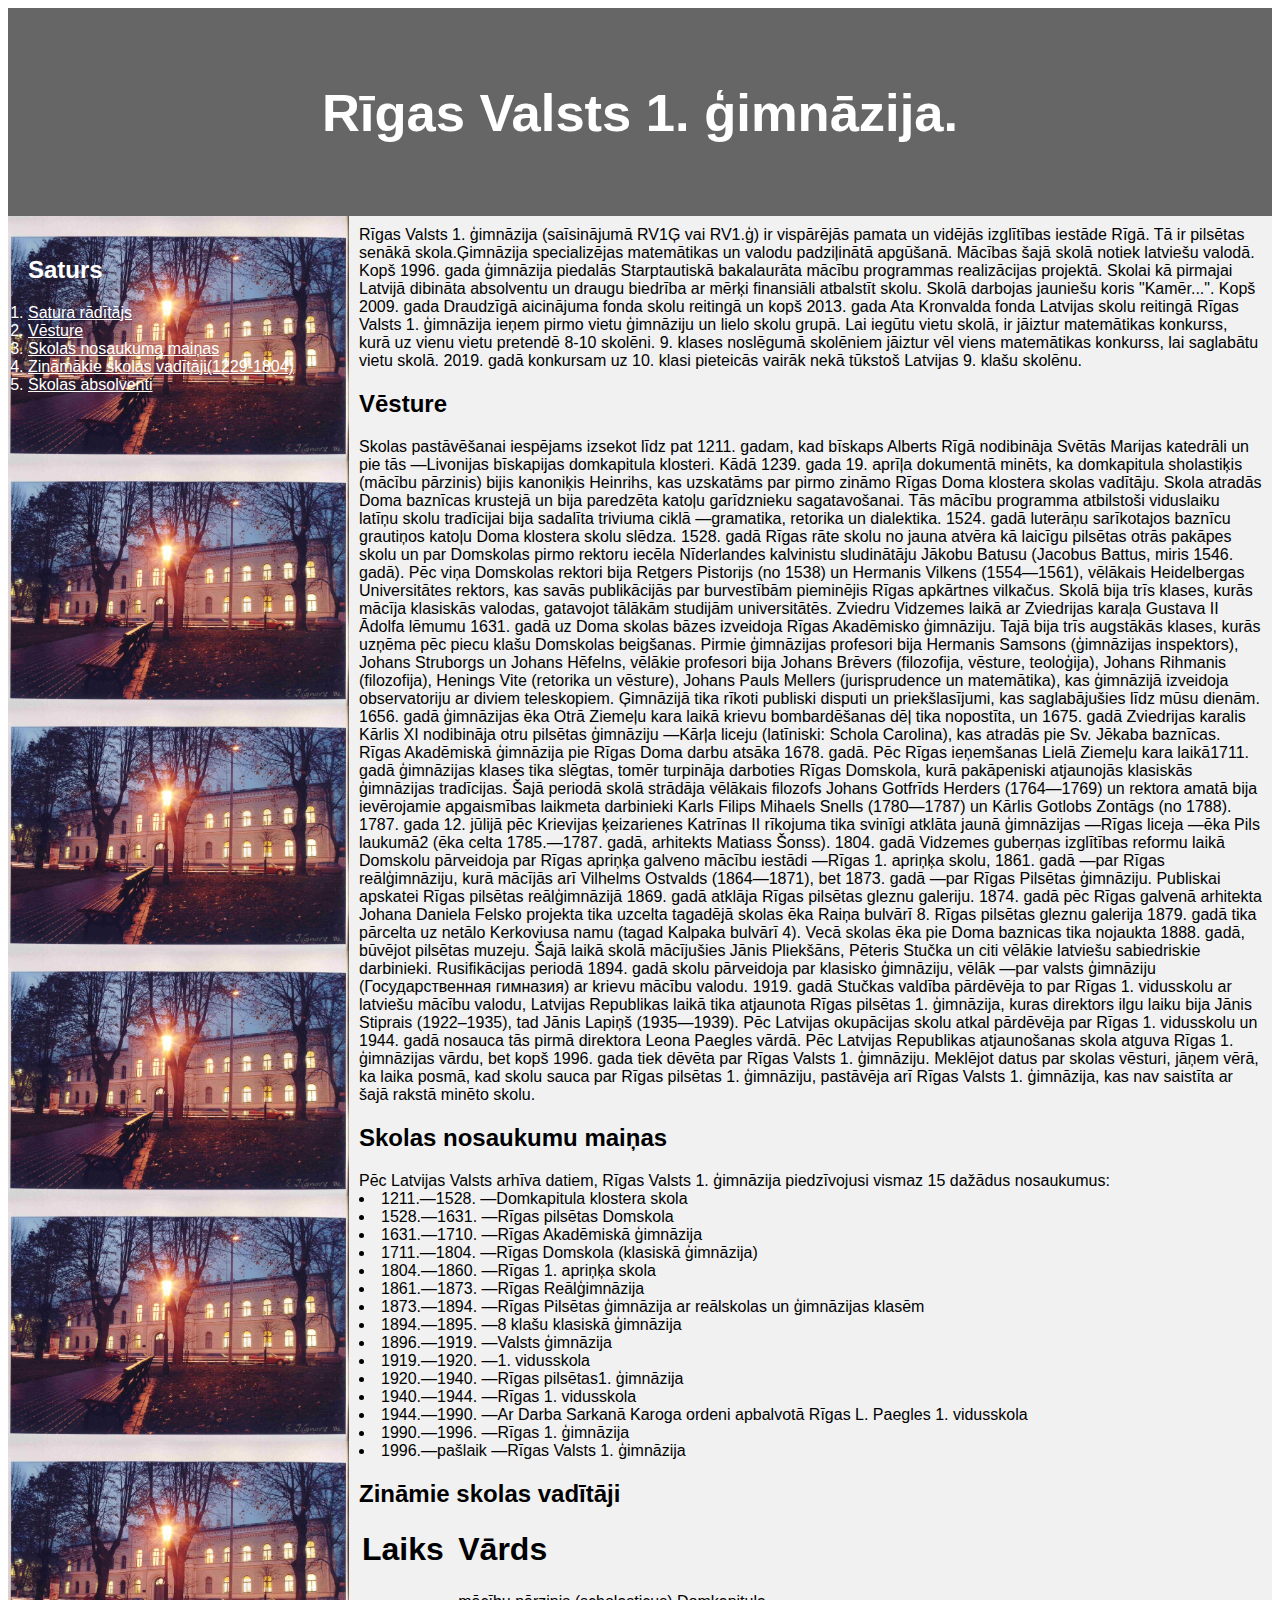
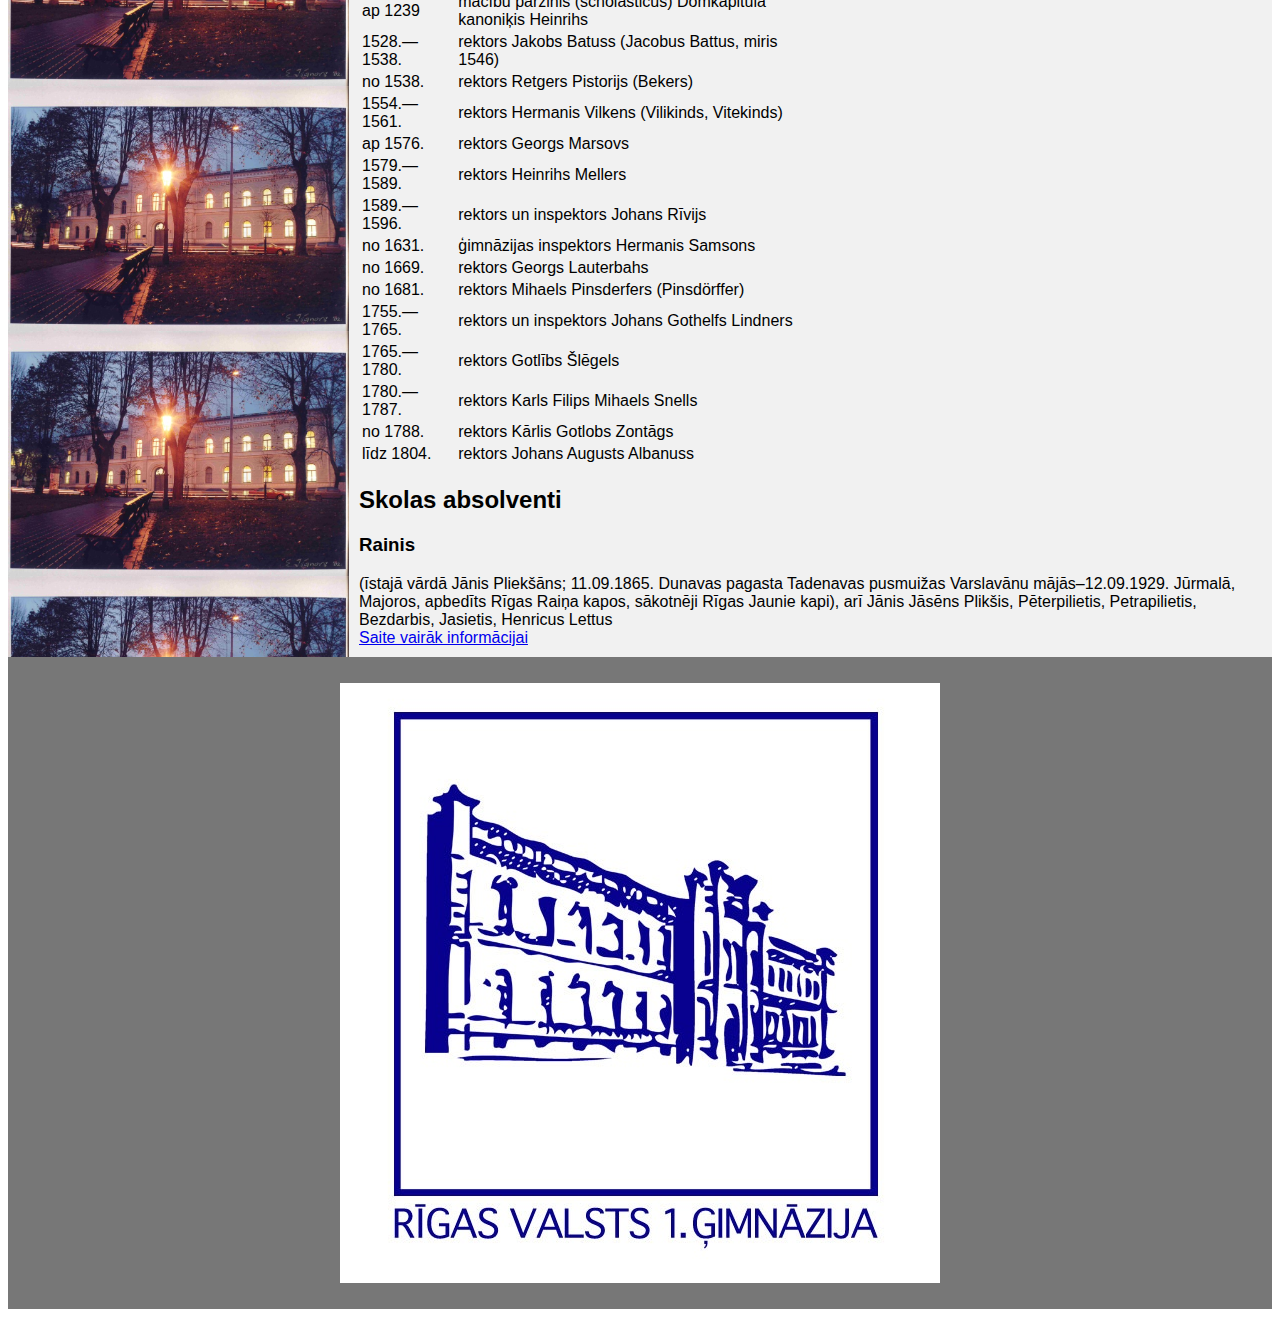
<file: index.html>
<html lang="en">
<head>
<title>CSS Template</title>
<meta charset="utf-8">
<meta name="viewport" content="width=device-width, initial-scale=1">

</head>
<body>
   <link rel="stylesheet" href="stils.css"> 
<header>
    <h2>Rīgas Valsts 1. ģimnāzija.</h2>
</header>

<section>
  <nav>
      <h2 id="Saturs" style='color: white'>Saturs</h2>
    <ul style="list-style: decimal">
      
      <li><a href="#Saturs" style='color: white'>Satura rādītājs</a></li>
      <li><a href="#Vēsture" style='color: white'>Vēsture</a></li>
      <li><a href="#Skolas nosaukumu maiņas" style='color: white'>Skolas nosaukuma maiņas</a></li>
      <li><a href="#Zināmie skolas vadītāji" style='color: white'>Zināmākie skolas vadītāji(1229-1804)</a></li>
        <li><a href="#Skolas absolventi" style='color: white'>Skolas absolventi</a></li>
    </ul>
  </nav>
  
  <article>
      
      
      Rīgas Valsts 1. ģimnāzija (saīsinājumā RV1Ģ vai RV1.ģ) ir vispārējās pamata un vidējās izglītības iestāde Rīgā. Tā ir pilsētas senākā skola.Ģimnāzija specializējas matemātikas un valodu padziļinātā apgūšanā. Mācības šajā skolā notiek latviešu valodā. Kopš 1996. gada ģimnāzija piedalās Starptautiskā bakalaurāta mācību programmas realizācijas projektā. Skolai kā pirmajai Latvijā dibināta absolventu un draugu biedrība ar mērķi finansiāli atbalstīt skolu. Skolā darbojas jauniešu koris "Kamēr...". Kopš 2009. gada Draudzīgā aicinājuma fonda skolu reitingā un kopš 2013. gada Ata Kronvalda fonda Latvijas skolu reitingā Rīgas Valsts 1. ģimnāzija ieņem pirmo vietu ģimnāziju un lielo skolu grupā. Lai iegūtu vietu skolā, ir jāiztur matemātikas konkurss, kurā uz vienu vietu pretendē 8-10 skolēni. 9. klases noslēgumā skolēniem jāiztur vēl viens matemātikas konkurss, lai saglabātu vietu skolā. 2019. gadā konkursam uz 10. klasi pieteicās vairāk nekā tūkstoš Latvijas 9. klašu skolēnu.
      
      <h2 id="Vēsture">Vēsture</h2>
      
     Skolas pastāvēšanai iespējams izsekot līdz pat 1211. gadam, kad bīskaps Alberts Rīgā nodibināja Svētās Marijas katedrāli un pie tās —Livonijas bīskapijas domkapitula klosteri. Kādā 1239. gada 19. aprīļa dokumentā minēts, ka domkapitula sholastiķis (mācību pārzinis) bijis kanoniķis Heinrihs, kas uzskatāms par pirmo zināmo Rīgas Doma klostera skolas vadītāju. Skola atradās Doma baznīcas krustejā un bija paredzēta katoļu garīdznieku sagatavošanai. Tās mācību programma atbilstoši viduslaiku latīņu skolu tradīcijai bija sadalīta triviuma ciklā —gramatika, retorika un dialektika. 1524. gadā luterāņu sarīkotajos baznīcu grautiņos katoļu Doma klostera skolu slēdza. 1528. gadā Rīgas rāte skolu no jauna atvēra kā laicīgu pilsētas otrās pakāpes skolu un par Domskolas pirmo rektoru iecēla Nīderlandes kalvinistu sludinātāju Jākobu Batusu (Jacobus Battus, miris 1546. gadā). Pēc viņa Domskolas rektori bija Retgers Pistorijs (no 1538) un Hermanis Vilkens (1554—1561), vēlākais Heidelbergas Universitātes rektors, kas savās publikācijās par burvestībām pieminējis Rīgas apkārtnes vilkačus. Skolā bija trīs klases, kurās mācīja klasiskās valodas, gatavojot tālākām studijām universitātēs. Zviedru Vidzemes laikā ar Zviedrijas karaļa Gustava II Ādolfa lēmumu 1631. gadā uz Doma skolas bāzes izveidoja Rīgas Akadēmisko ģimnāziju. Tajā bija trīs augstākās klases, kurās uzņēma pēc piecu klašu Domskolas beigšanas. Pirmie ģimnāzijas profesori bija Hermanis Samsons (ģimnāzijas inspektors), Johans Struborgs un Johans Hēfelns, vēlākie profesori bija Johans Brēvers (filozofija, vēsture, teoloģija), Johans Rihmanis (filozofija), Henings Vite (retorika un vēsture), Johans Pauls Mellers (jurisprudence un matemātika), kas ģimnāzijā izveidoja observatoriju ar diviem teleskopiem. Ģimnāzijā tika rīkoti publiski disputi un priekšlasījumi, kas saglabājušies līdz mūsu dienām. 1656. gadā ģimnāzijas ēka Otrā Ziemeļu kara laikā krievu bombardēšanas dēļ tika nopostīta, un 1675. gadā Zviedrijas karalis Kārlis XI nodibināja otru pilsētas ģimnāziju —Kārļa liceju (latīniski: Schola Carolina), kas atradās pie Sv. Jēkaba baznīcas. Rīgas Akadēmiskā ģimnāzija pie Rīgas Doma darbu atsāka 1678. gadā. Pēc Rīgas ieņemšanas Lielā Ziemeļu kara laikā1711. gadā ģimnāzijas klases tika slēgtas, tomēr turpināja darboties Rīgas Domskola, kurā pakāpeniski atjaunojās klasiskās ģimnāzijas tradīcijas. Šajā periodā skolā strādāja vēlākais filozofs Johans Gotfrīds Herders (1764—1769) un rektora amatā bija ievērojamie apgaismības laikmeta darbinieki Karls Filips Mihaels Snells (1780—1787) un Kārlis Gotlobs Zontāgs (no 1788). 1787. gada 12. jūlijā pēc Krievijas ķeizarienes Katrīnas II rīkojuma tika svinīgi atklāta jaunā ģimnāzijas —Rīgas liceja —ēka Pils laukumā2 (ēka celta 1785.—1787. gadā, arhitekts Matiass Šonss). 1804. gadā Vidzemes guberņas izglītības reformu laikā Domskolu pārveidoja par Rīgas apriņķa galveno mācību iestādi —Rīgas 1. apriņķa skolu, 1861. gadā —par Rīgas reālģimnāziju, kurā mācījās arī Vilhelms Ostvalds (1864—1871), bet 1873. gadā —par Rīgas Pilsētas ģimnāziju. Publiskai apskatei Rīgas pilsētas reālģimnāzijā 1869. gadā atklāja Rīgas pilsētas gleznu galeriju. 1874. gadā pēc Rīgas galvenā arhitekta Johana Daniela Felsko projekta tika uzcelta tagadējā skolas ēka Raiņa bulvārī 8. Rīgas pilsētas gleznu galerija 1879. gadā tika pārcelta uz netālo Kerkoviusa namu (tagad Kalpaka bulvārī 4). Vecā skolas ēka pie Doma baznicas tika nojaukta 1888. gadā, būvējot pilsētas muzeju. Šajā laikā skolā mācījušies Jānis Pliekšāns, Pēteris Stučka un citi vēlākie latviešu sabiedriskie darbinieki. Rusifikācijas periodā 1894. gadā skolu pārveidoja par klasisko ģimnāziju, vēlāk —par valsts ģimnāziju (Государственная гимназия) ar krievu mācību valodu. 1919. gadā Stučkas valdība pārdēvēja to par Rīgas 1. vidusskolu ar latviešu mācību valodu, Latvijas Republikas laikā tika atjaunota Rīgas pilsētas 1. ģimnāzija, kuras direktors ilgu laiku bija Jānis Stiprais (1922–1935), tad Jānis Lapiņš (1935—1939). Pēc Latvijas okupācijas skolu atkal pārdēvēja par Rīgas 1. vidusskolu un 1944. gadā nosauca tās pirmā direktora Leona Paegles vārdā. Pēc Latvijas Republikas atjaunošanas skola atguva Rīgas 1. ģimnāzijas vārdu, bet kopš 1996. gada tiek dēvēta par Rīgas Valsts 1. ģimnāziju. Meklējot datus par skolas vēsturi, jāņem vērā, ka laika posmā, kad skolu sauca par Rīgas pilsētas 1. ģimnāziju, pastāvēja arī Rīgas Valsts 1. ģimnāzija, kas nav saistīta ar šajā rakstā minēto skolu.
      
     <h2 id="Skolas nosaukumu maiņas">Skolas nosaukumu maiņas</h2>
      
      Pēc Latvijas Valsts arhīva datiem, Rīgas Valsts 1. ģimnāzija piedzīvojusi vismaz 15 dažādus nosaukumus:<br>
      <li>1211.—1528. —Domkapitula klostera skola</li>
      <li>1528.—1631. —Rīgas pilsētas Domskola</li>
      <li>1631.—1710. —Rīgas Akadēmiskā ģimnāzija</li>
      <li>1711.—1804. —Rīgas Domskola (klasiskā ģimnāzija)</li>
      <li>1804.—1860. —Rīgas 1. apriņķa skola</li>
      <li>1861.—1873. —Rīgas Reālģimnāzija</li>
      <li>1873.—1894. —Rīgas Pilsētas ģimnāzija ar reālskolas un ģimnāzijas klasēm</li>
      <li>1894.—1895. —8 klašu klasiskā ģimnāzija</li>
      <li>1896.—1919. —Valsts ģimnāzija</li>
      <li>1919.—1920. —1. vidusskola</li>
      <li>1920.—1940. —Rīgas pilsētas1. ģimnāzija</li>
      <li>1940.—1944. —Rīgas 1. vidusskola</li>
      <li>1944.—1990. —Ar Darba Sarkanā Karoga ordeni apbalvotā Rīgas L. Paegles 1. vidusskola</li>
      <li>1990.—1996. —Rīgas 1. ģimnāzija</li>
      <li>1996.—pašlaik —Rīgas Valsts 1. ģimnāzija</li>
      
      <h2 id="Zināmie skolas vadītāji">Zināmie skolas vadītāji</h2> 
 
<table style='width:50%'>
     <tr>
<td><h1>Laiks</h1> </td>
     <td><h1>Vārds</h1></td>
    </tr>
    <tr>
<td>ap 1239 </td>
     <td>mācību pārzinis (scholasticus) Domkapitula kanoniķis Heinrihs</td>
    </tr>
    <tr>
<td>1528.—1538.</td>  
<td>rektors Jakobs Batuss (Jacobus Battus, miris 1546)</td>
</tr>
<tr>
<td>no 1538.</td> 
<td>rektors Retgers Pistorijs (Bekers)</td>
</tr>
<tr>
<td>1554.—1561.</td> 
<td>rektors Hermanis Vilkens (Vilikinds, Vitekinds)</td>
</tr>
<tr>
<td>ap 1576.</td> 
<td>rektors Georgs Marsovs</td>
</tr>
<tr>
<td>1579.—1589.</td> 
<td>rektors Heinrihs Mellers</td>
</tr>
<tr>
<td>1589.—1596.</td> 
<td>rektors un inspektors Johans Rīvijs</td>
</tr>
<tr>
<td>no 1631.</td> 
<td>ģimnāzijas inspektors Hermanis Samsons</td>
</tr>
<tr>
<td>no 1669.</td> 
<td>rektors Georgs Lauterbahs</td>
</tr>
<tr>
<td>no 1681.</td> 
<td>rektors Mihaels Pinsderfers (Pinsdörffer)</td>
</tr>
<tr>
<td>1755.—1765.</td> 
<td>rektors un inspektors Johans Gothelfs Lindners</td>
</tr>
<tr>
<td>1765.—1780.</td> 
<td>rektors Gotlībs Šlēgels</td>
</tr>
<tr>
<td>1780.—1787.</td> 
<td>rektors Karls Filips Mihaels Snells</td>
</tr>
<tr>
<td>no 1788.</td>  
<td>rektors Kārlis Gotlobs Zontāgs</td>
</tr>
<tr>
<td>līdz 1804.</td> 
<td>rektors Johans Augusts Albanuss</td>
</tr>
</table>
      <h2 id="Skolas absolventi">Skolas absolventi</h2>
      <h3>Rainis</h3>
(īstajā vārdā Jānis Pliekšāns; 11.09.1865. Dunavas pagasta Tadenavas pusmuižas Varslavānu mājās–12.09.1929. Jūrmalā, Majoros, apbedīts Rīgas Raiņa kapos, sākotnēji Rīgas Jaunie kapi), arī Jānis Jāsēns Plikšis, Pēterpilietis, Petrapilietis, Bezdarbis, Jasietis, Henricus Lettus
<br>
<a href="https://enciklopedija.lv/skirklis/55869">Saite vairāk informācijai</a>
  </article>
</section>

<footer>
  <p> <a href="http://r1g.edu.lv/v/index/"><img src="logo skolas.jpg"> </a></p>
</footer>

</body>
</html>
</file>
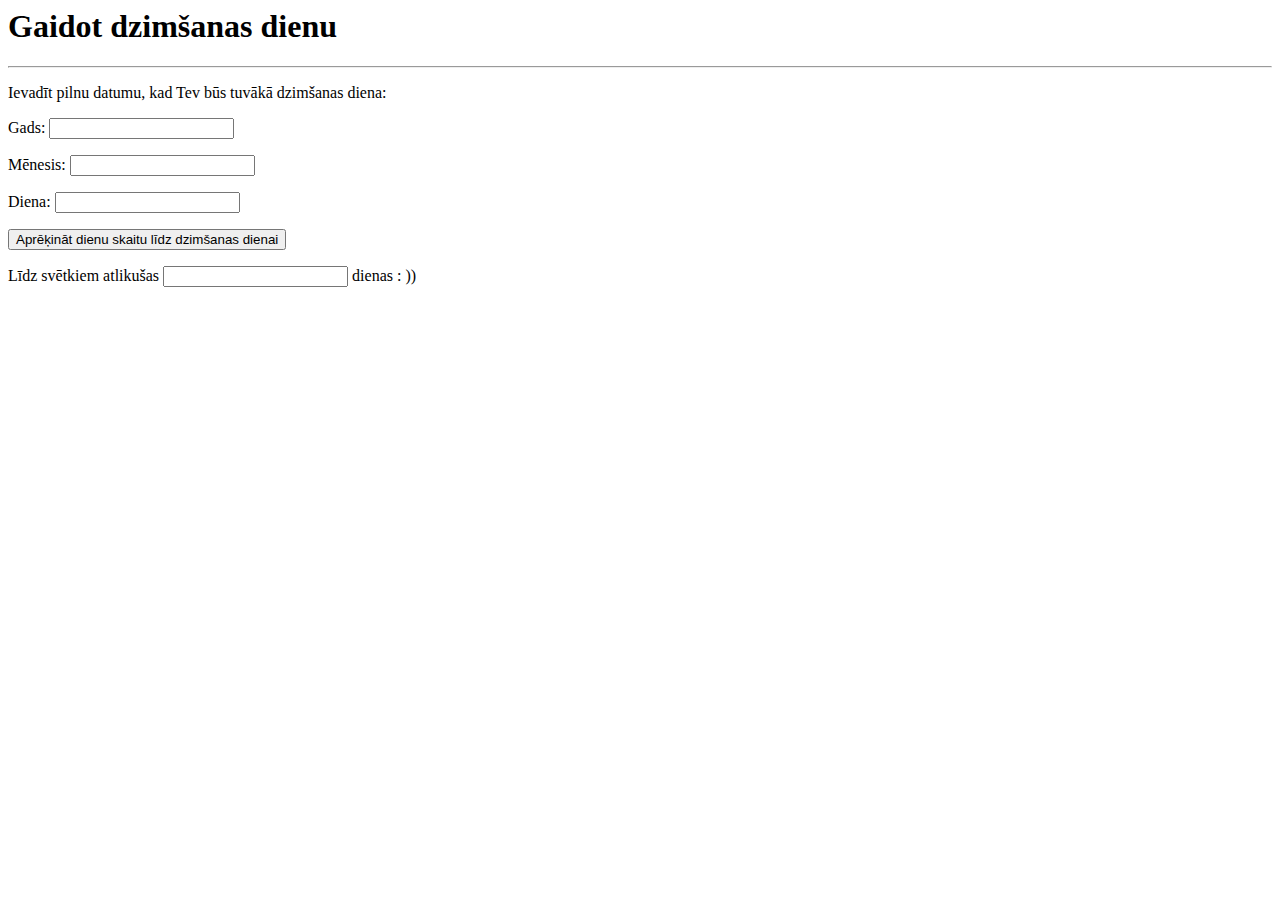
<file: newhtml.html>
<html>
<head>  
<body>
	<h1>Gaidot dzimšanas dienu</h1>
	<hr>
	<form>
		<p>Ievadīt pilnu datumu, kad Tev būs tuvākā dzimšanas diena:</p>
		<p>
			<label for="gads">Gads:</label>
			<input >
		</p>
		<p>
			<label >Mēnesis:</label>
			<input >
		</p>
		<p>
			<label >Diena:</label>
			<input >
		</p>
		<p>
			<button type="button" onclick="dienas()">Aprēķināt dienu skaitu līdz dzimšanas dienai</button>
		</p>
		<p>Līdz svētkiem atlikušas <input type="text" readonly> dienas  :  ))</p>
	</form>
</body>
</html>
</file>
<file: stils.css>
* {
  box-sizing: border-box;
}

body {
  font-family: Arial, Helvetica, sans-serif;
}

/* Style the header */
header {
  background-color: #666;
  padding: 30px;
  text-align: center;
  font-size: 35px;
  color: white;
}

/* Container for flexboxes */
section {
  display: -webkit-flex;
  display: flex;
}

/* Style the navigation menu */
nav {
  -webkit-flex: 1;
  -ms-flex: 1;
  flex: 1;
  background: #ccc ;
  background-image: url(skola.jpg);
  background-repeat: repeat;  
  background-size: contain;
  padding: 20px;
 background-color: black;
  color: white;
}

/* Style the list inside the menu */
nav ul {
  list-style-type: none;
  padding: 0;
}

/* Style the content */
article {
  -webkit-flex: 3;
  -ms-flex: 3;
  flex: 3;
  background-color: #f1f1f1;
  padding: 10px;
}

/* Style the footer */
footer {
  background-color: #777;
  padding: 10px;
  text-align: center;
  color: white;
}

/* Responsive layout - makes the menu and the content (inside the section) sit on top of each other instead of next to each other */
@media (max-width: 600px) {
  section {
    -webkit-flex-direction: column;
    flex-direction: column;
  }
}
</file>
